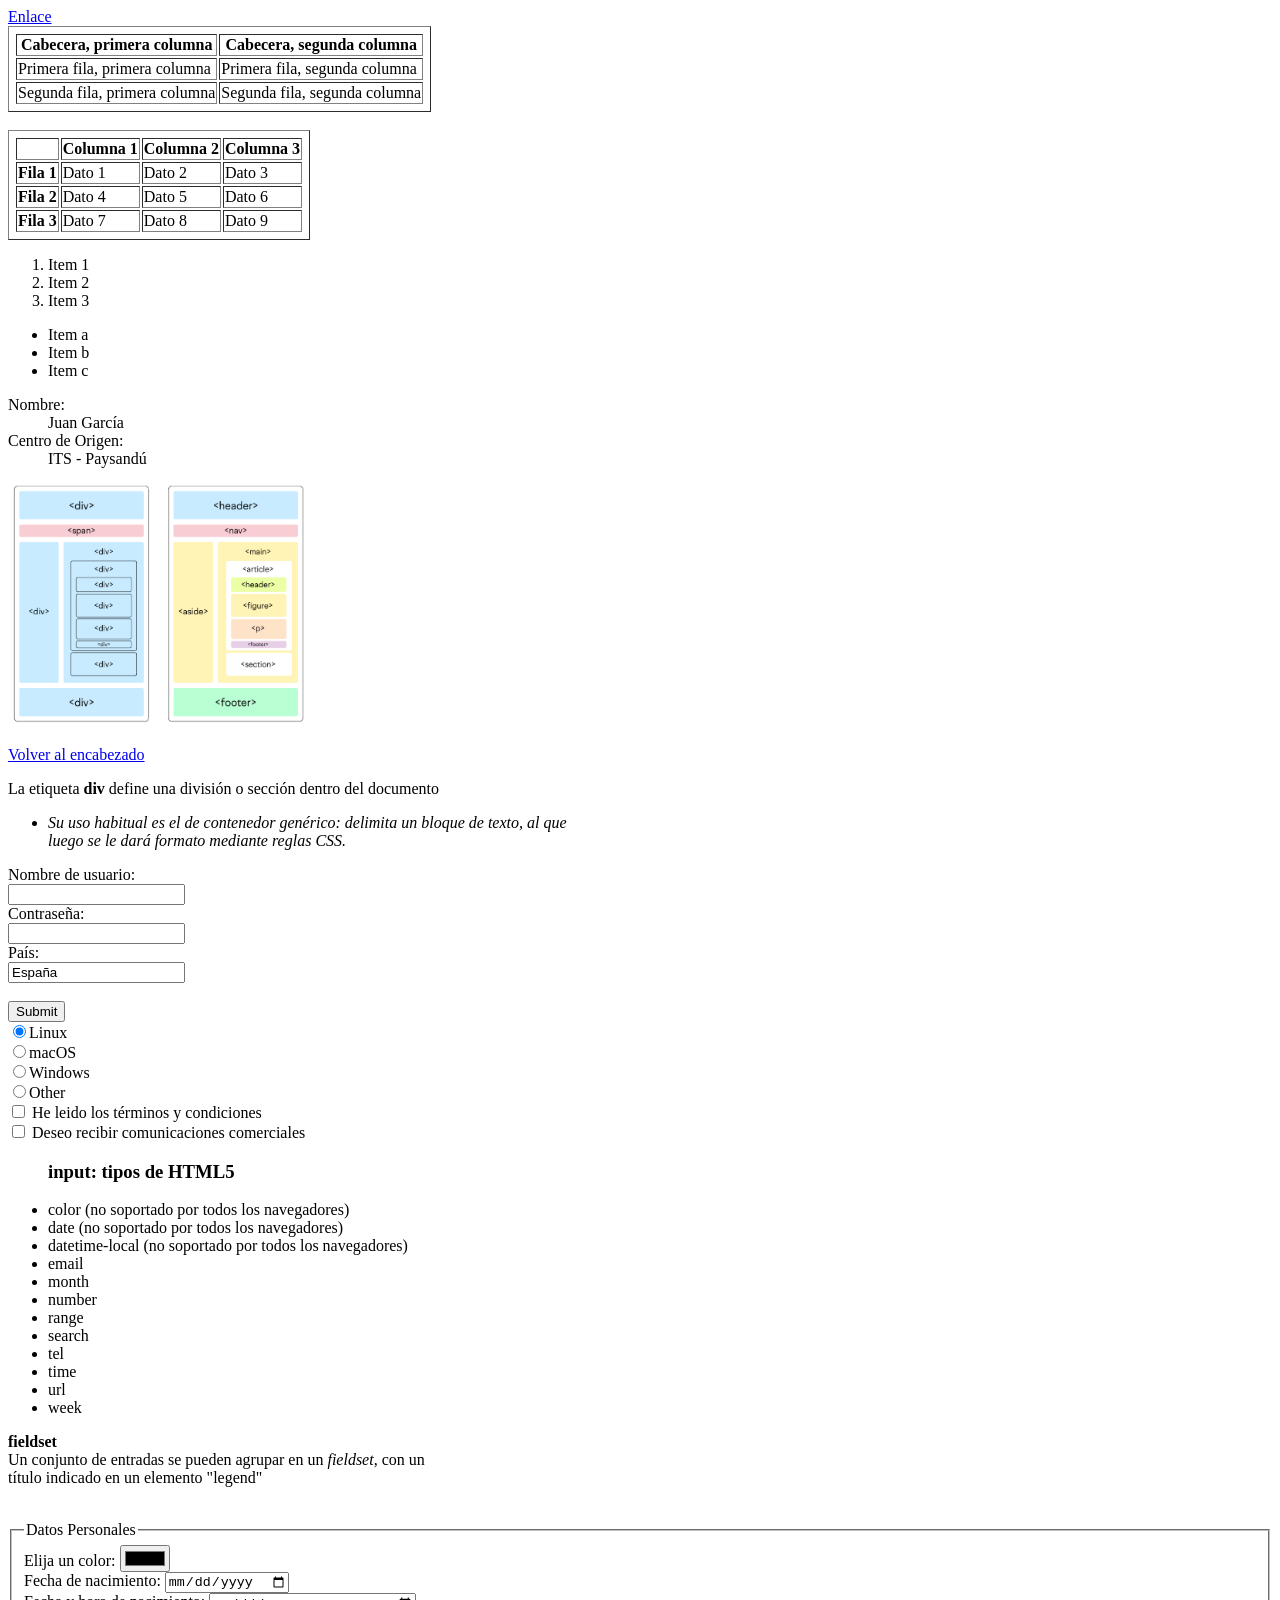
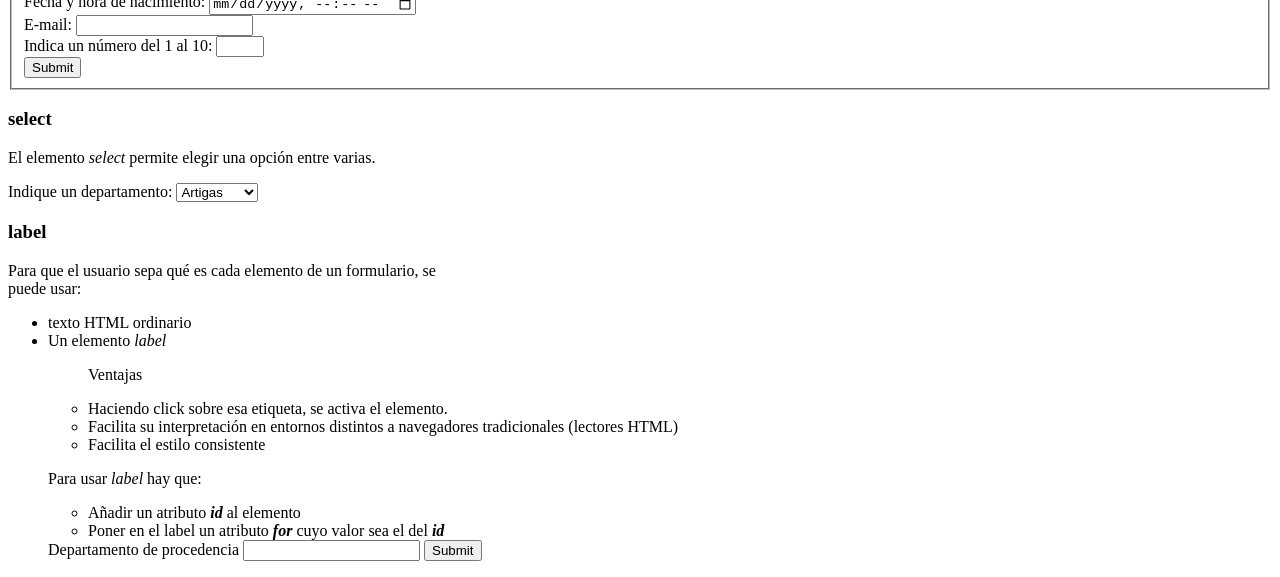
<file: ejemplos.html>
<!DOCTYPE html>
<html lang="es-419" dir="ltr">

<head>
    <title> Ejemplos de HMTL</title>
    <meta name="description" content="Aquí escribes una descripción atractiva y 
        clara de tu página, máximo 155-160 caracteres">
    <meta charset="UTF-8">
    <meta name="viewport" content="with=device-width, initial-scale=1.0">
    <meta property="og:title" content="Título atractivo">
    <meta property="og:description" content="Descripción clara">
    <meta property="og:image" content="https://ejemplo.com/imagen.jpg">
    <meta property="og:url" content="https://ejemplo.com">
    <meta property="og:type" content="website">
    <meta name="twitter:card" content="summary_large_image">
</head>

<body>
    <header id="encabezado">
        <nav>
            <a href="index.html" target="_blank">Enlace</a>
        </nav>
    </header>

    <main>
        <section>
            <table border="1" style="padding: 5px;">
                <tr>
                    <th>Cabecera, primera columna</th>
                    <th>Cabecera, segunda columna</th>
                </tr>
                <tr>
                    <td>Primera fila, primera columna</td>
                    <td>Primera fila, segunda columna</td>
                </tr>
                <tr>
                    <td>Segunda fila, primera columna</td>
                    <td>Segunda fila, segunda columna</td>
                </tr>
            </table>

            <br>

            <table border="1" style="padding: 5px;">
                <tr>
                    <th></th>
                    <th>Columna 1</th>
                    <th>Columna 2</th>
                    <th>Columna 3</th>
                </tr>
                <tr>
                    <th>Fila 1</th>
                    <td>Dato 1</td>
                    <td>Dato 2</td>
                    <td>Dato 3</td>
                </tr>
                <tr>
                    <th>Fila 2</th>
                    <td>Dato 4</td>
                    <td>Dato 5</td>
                    <td>Dato 6</td>
                </tr>
                <tr>
                    <th>Fila 3</th>
                    <td>Dato 7</td>
                    <td>Dato 8</td>
                    <td>Dato 9</td>
                </tr>
            </table>
        </section>

        <article>
            <ol>
                <li>Item 1</li>
                <li>Item 2</li>
                <li>Item 3</li>
            </ol>
        </article>

        <aside>
            <ul>
                <li>Item a</li>
                <li>Item b</li>
                <li>Item c</li>
            </ul>
        </aside>

        <section>
            <dl>
                <dt>
                    Nombre:
                </dt>
                <dd>
                    Juan García
                </dd>
                <dt>
                    Centro de Origen:
                </dt>
                <dd>
                    ITS - Paysandú
                </dd>
            </dl>
            <img src="semantica-nosemantica.png" alt="no semántico vs semántico" width="300" height="240">
        </section>

        <br>

        <a href="#encabezado">Volver al encabezado</a>

        <div>
            <p>La etiqueta <strong>div</strong> define una división o sección dentro del documento</p>
            <ul>
                <li><em>Su uso habitual es el de contenedor genérico: delimita un bloque de texto, al que
                        <br>
                        luego se le dará formato mediante reglas CSS.</em></li>
            </ul>
        </div>

        <section>
            <form action="index.html">
                Nombre de usuario:<br>
                <input type="text" name="usuario"><br>
                Contraseña:<br>
                <input type="password" name="contrasenia"><br>
                País:<br>
                <input type="text" name="pais" value="España"><br><br>
                <input type="submit">
            </form>

            <form>
                <input type="radio" name="os" value="Linux" checked>Linux<br>
                <input type="radio" name="os" value="macOS">macOS<br>
                <input type="radio" name="os" value="Windows">Windows<br>
                <input type="radio" name="os" value="other">Other<br>
            </form>

            <form>
                <input type="checkbox" name="terminos" value="si">
                He leido los términos y condiciones<br>
                <input type="checkbox" name="publicidad" value="si">
                Deseo recibir comunicaciones comerciales<br>
            </form>

            <ul>
                <h3>input: tipos de HTML5</h3>
                <li>color (no soportado por todos los navegadores)</li>
                <li>date (no soportado por todos los navegadores)</li>
                <li>datetime-local (no soportado por todos los navegadores)</li>
                <li>email</li>
                <li>month</li>
                <li>number</li>
                <li>range</li>
                <li>search</li>
                <li>tel</li>
                <li>time</li>
                <li>url</li>
                <li>week</li>
            </ul>
        </section>

        <section>
            <p><strong>fieldset</strong><br>
                Un conjunto de entradas se pueden agrupar en un <em>fieldset</em>, con un <br>
                título indicado en un elemento "legend"</p>
            <br>
            <form>
                <fieldset>
                    <legend>
                        Datos Personales
                    </legend>

                    Elija un color:
                    <input type="color" name="favcolor">
                    <br> Fecha de nacimiento:
                    <input type="date" name="nacimiento">
                    <br> Fecha y hora de nacimiento:
                    <input type="datetime-local" name="nacimiento-hora">
                    <br> E-mail:
                    <input type="email" name="email">
                    <br> Indica un número del 1 al 10:
                    <input type="number" name="numero" min="1" max="10">
                    <br>
                    <input type="submit">
                </fieldset>
            </form>

            <h3>select</h3>
            <p>El elemento <em>select</em> permite elegir una opción entre varias.</p>

            <form>
                Indique un departamento:
                <select name="departamento">
                    <option value="Artigas">Artigas</option>
                    <option value="Salto">Salto</option>
                    <option value="Paysandu">Paysandú</option>
                </select>
            </form>

            <h3>label</h3>
            <p>Para que el usuario sepa qué es cada elemento de un formulario, se <br>
            puede usar:</p>
            <ul>
                <li>texto HTML ordinario</li>
                <li>Un elemento <em>label</em></li>
                <ul>
                    <p>Ventajas</p>
                    <li>Haciendo click sobre esa etiqueta, se activa el elemento.</li>
                    <li>Facilita su interpretación en entornos distintos a navegadores tradicionales (lectores HTML)</li>
                    <li>Facilita el estilo consistente</li>
                </ul>
                <p>Para usar <em>label</em> hay que:</p>
                <ul>
                    <li>Añadir un atributo <strong><em>id</em></strong> al elemento</li>
                    <li>Poner en el label un atributo <strong><em>for</em></strong> cuyo valor sea el del <strong><em>id</em></strong></li>
                </ul>
                <form>
                    <label for="departamento">Departamento de procedencia</label>
                    <input type="text" name="ciudad" id="departamento">
                    <input type="submit">
                </form>
            </ul>
        </section>

    </main>

    <footer>

    </footer>
</body>

</html>
</file>
